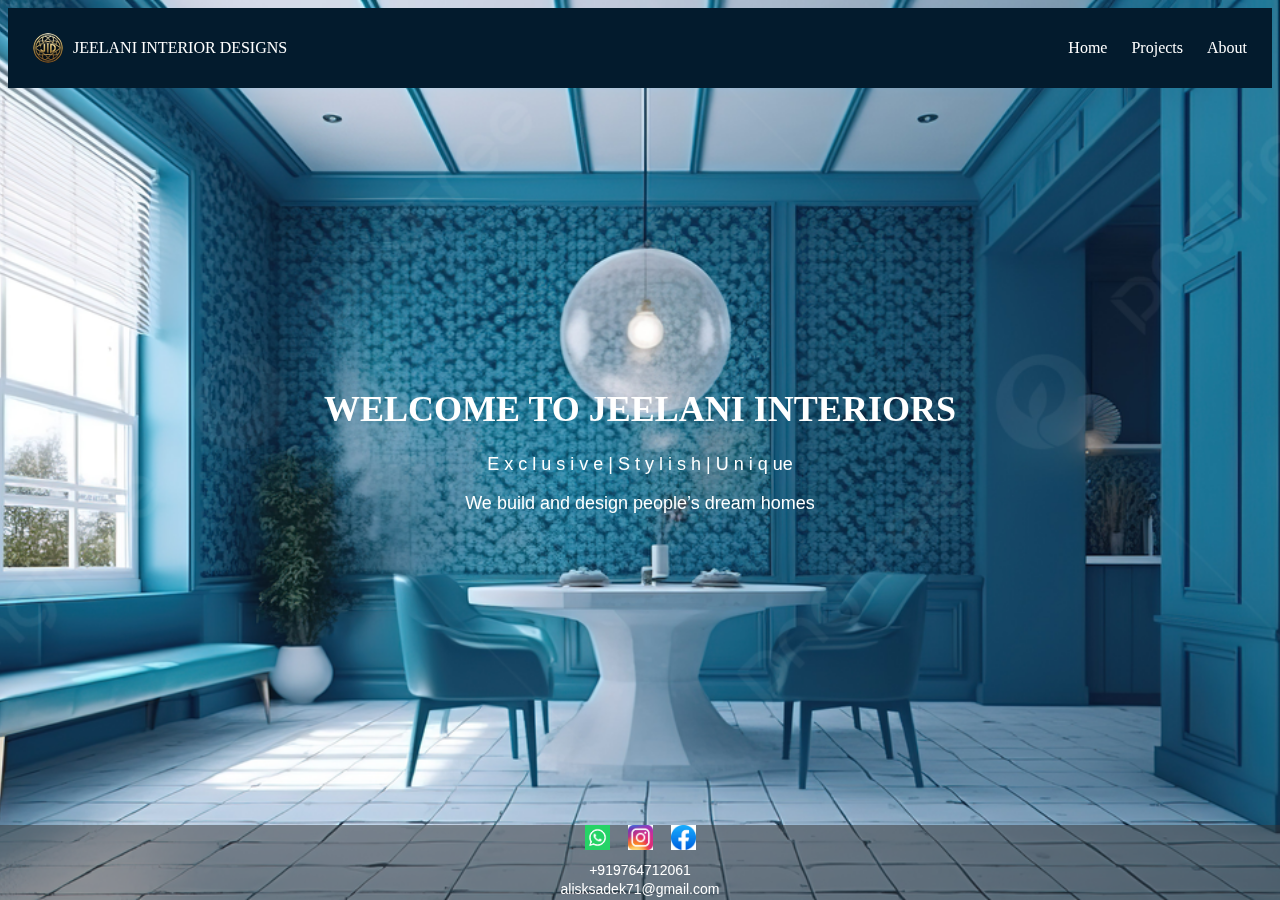
<file: index.html>
<!DOCTYPE html>
<html lang="en">
<head>
    <meta charset="UTF-8">
    <meta name="viewport" content="width=device-width, initial-scale=1.0">
    <title>Interior Design Company</title>
    <link rel="stylesheet" href="styles.css">
</head>
<body>
    <!-- Header Section -->
    <header>
        <div class="logo">
            <img src="company-icon.png" alt="Company Icon">
            <span>JEELANI INTERIOR DESIGNS</span>
        </div>
        <nav>
            <a href="#" onclick="loadPage('home')">Home</a>
            <div class="dropdown">
                <a href="#" onclick="toggleDropdown()">Projects</a>
                <div id="dropdown-menu" class="dropdown-menu">
                    <a href="#" onclick="loadPage('room.html')">Room</a>
                    <a href="#" onclick="loadPage('hall.html')">Hall</a>
                    <a href="#" onclick="loadPage('dining.html')">Dining</a>
                    <a href="#" onclick="loadPage('kitchen.html')">Kitchen</a>
                </div>
            </div>
            <a href="#" onclick="loadPage('about.html')">About</a>
        </nav>
    </header>

    <!-- Main Content Section -->
    <main id="content">
        <div class="company-info">
            <h1>WELCOME TO JEELANI INTERIORS</h1>
            <p>E x c l u s i v e | S t y l i s h | U n i q ue</p>
            <p>We build and design people’s dream homes</p> <!-- Corrected from <p1> -->
        </div>
    </main>

    <!-- Fixed Contact Section -->
    <footer class="fixed-footer">
        <div class="contact-icons">
            <a href="https://wa.me/your-number" target="_blank"><img src="whatsapp-icon.png" alt="WhatsApp"></a>
            <a href="https://instagram.com/your-profile" target="_blank"><img src="instagram-icon.png" alt="Instagram"></a>
            <a href="https://facebook.com/your-profile" target="_blank"><img src="facebook-icon.png" alt="Facebook"></a>
        </div>
        <div class="contact-info">
            <a href="tel:+919764712061">+919764712061</a>
            <a href="alisksadek71@gmail.com">alisksadek71@gmail.com</a>
        </div>
    </footer>

    <script src="script.js"></script>
</body>
</html>
</file>
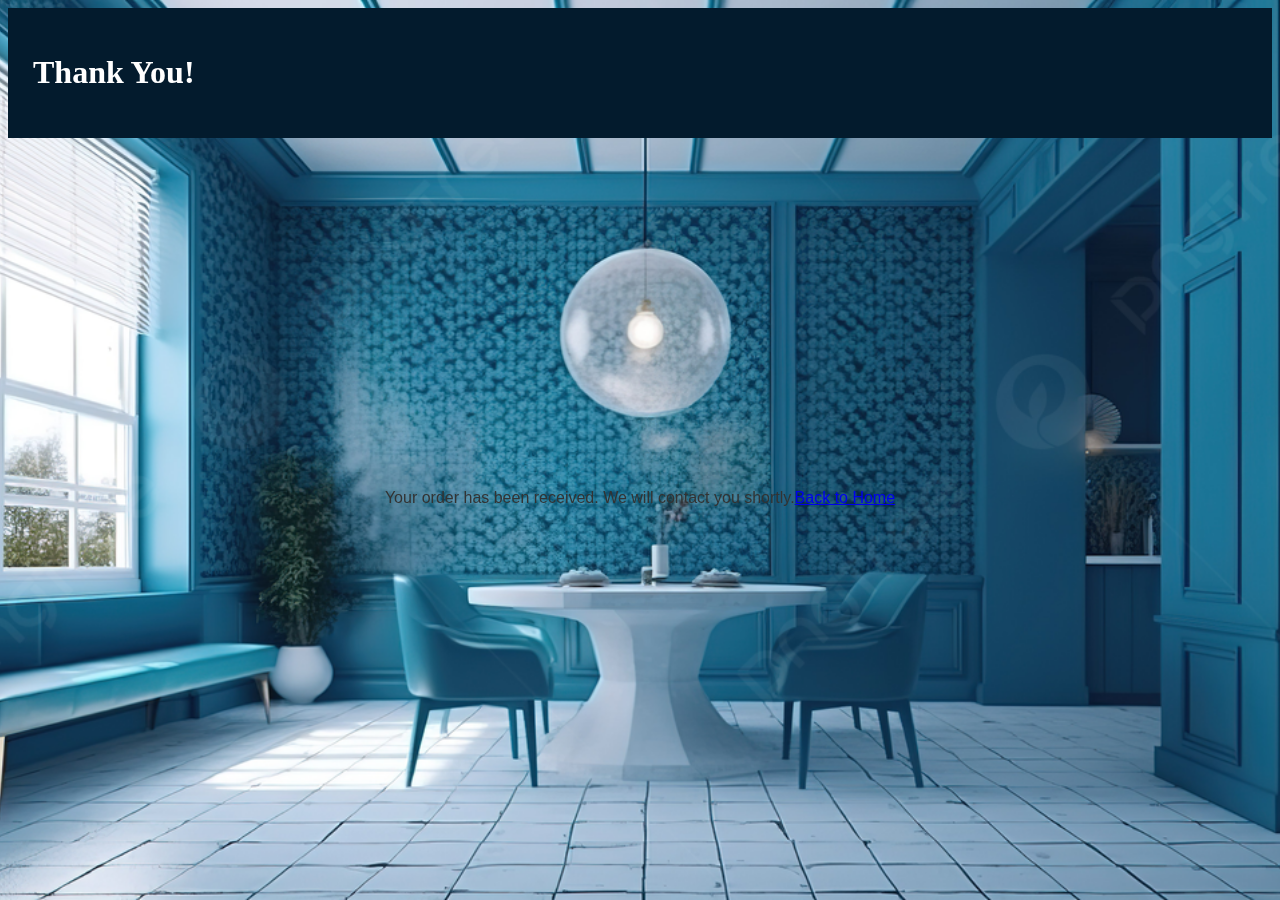
<file: confirmation.html>
<!DOCTYPE html>
<html lang="en">
<head>
  <meta charset="UTF-8">
  <title>Thank You</title>
  <link rel="stylesheet" href="styles.css">
</head>
<body>
  <header><h1>Thank You!</h1></header>
  <main>
    <p>Your order has been received. We will contact you shortly.</p>
    <a href="index.html">Back to Home</a>
  </main>
</body>
</html>
</file>
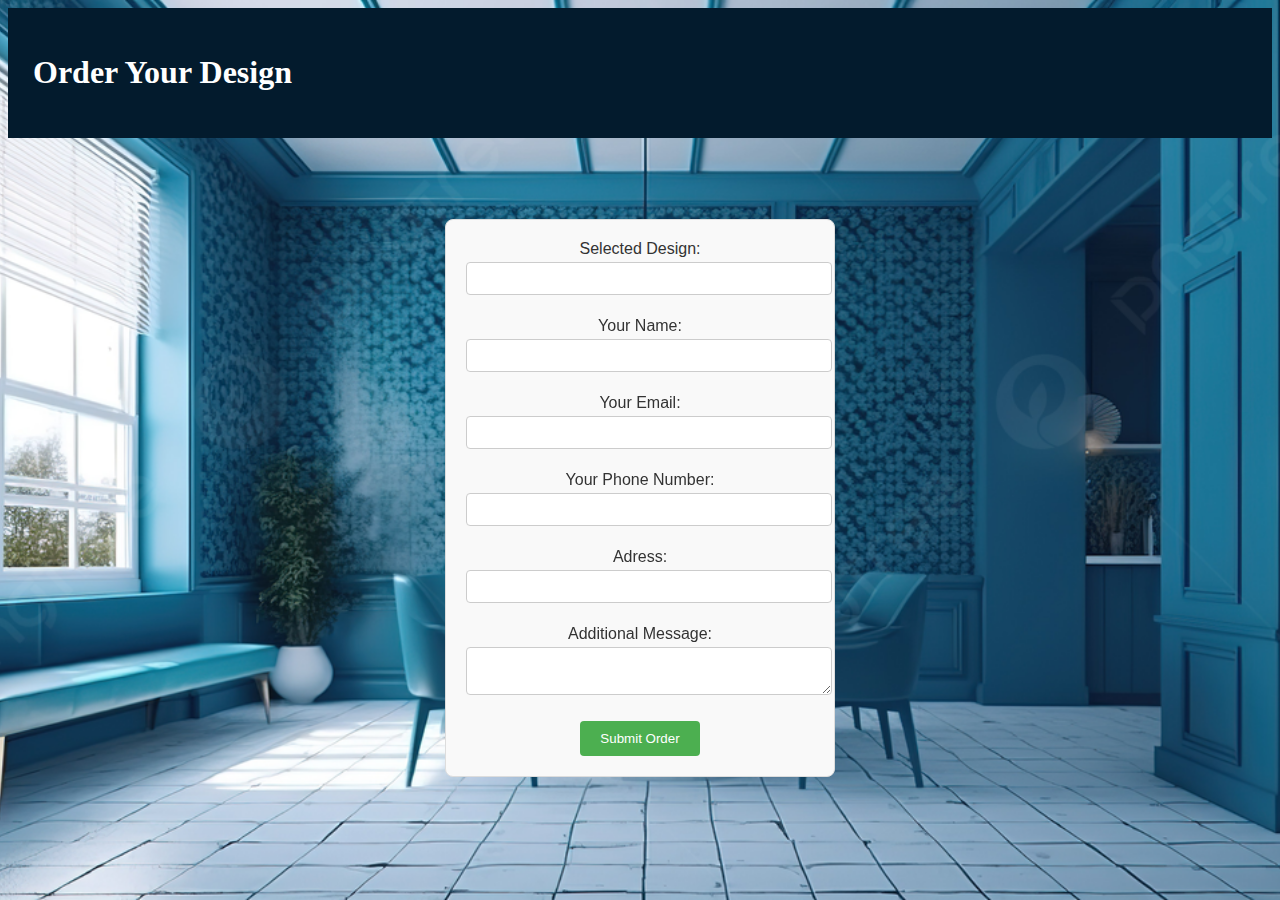
<file: order.html>
<!DOCTYPE html>
<html lang="en">
<head>
  <meta charset="UTF-8">
  <title>Order This Design</title>
  <link rel="stylesheet" href="styles.css">
</head>
<body>
  <header><h1>Order Your Design</h1></header>

  <main class="order-form-container">
    <form action="https://formspree.io/f/meogarql" method="POST">
      <!-- Email subject line -->
      <input type="hidden" name="_subject" value="🛒 New Order from Jeelani Interiors">
      <!-- Redirect to confirmation page after submit -->
      <input type="hidden" name="_next" value="confirmation.html">

      <label>Selected Design:
        <input type="text" id="designName" name="design" readonly>
      </label>

      <label>Your Name:
        <input type="text" name="name" required>
      </label>

      <label>Your Email:
        <input type="email" name="_replyto" required>
      </label>

      <label>Your Phone Number:
        <input type="tel" name="phone" required>
      </label>

      <label>Adress:
        <input type="Adress" name="Adress" required>
      </label>

      <label>Additional Message:
        <textarea name="message"></textarea>
      </label>
      <button type="submit">Submit Order</button>
    </form>
  </main>

  <script>
    // Pre-fill the design name from URL
    const params = new URLSearchParams(window.location.search);
    const design = params.get('design') || '';
    document.getElementById('designName').value = design;
  </script>
</body>
</html>
</file>
<file: styles.css>
/* General Styles */
body, html {
    margin: -9;
    padding:0;
    font-family: Arial, sans-serif;
    position: relative;
    color: #333;
}
body::before {
    content: "";
    position: fixed;
    top: 0;
    left: 0;
    width: 100%;
    height: 100%;
    background: url('background-image.jpg') no-repeat center center/cover;
    opacity: 1; /* 50% transparency */
    z-index: -1; /* Places the image behind the content */
}

header {
    display: flex;
    justify-content: space-between;
    align-items: center;
    padding: 25px;
    background-color: #031b2d;
    color: #fff;
    font-family: 'Lucida', serif; /* Apply the custom font */
}

header .logo {
    display: flex;
    align-items: center;
}

header .logo img {
    width: 30px; /* Adjust the size as needed */
    height: 30px; /* Ensure the width and height are equal for a perfect circle */
    border-radius: 50%; /* Makes the image round */
    margin-right: 10px;
}

header nav a {
    color: #fff;
    text-decoration: none;
    margin-left: 20px;
}


/* Main Content */
main {
    display: flex;
    justify-content: center;
    align-items: center;
    height: 80vh;
    text-align: center;
}

.company-info h1 {
    font-size: 36px;
    font-family: 'Lora', serif; /* Apply the custom font */
    color: #ffffff;
}

.company-info p {
    font-size: 18px;
    color: #ffffff;
    margin-top: 10px;
}
.company-info p1 {
    font-size: 13px;
    color: #ffffff;
    margin-top: 10px;
}

.company-info button {
    margin-top: 20px;
    padding: 10px 20px;
    font-size: 16px;
    color: #fff;
    background-color: #333;
    border: none;
    border-radius: 5px;
    cursor: pointer;
}

.company-info button:hover {
    background-color: #555;
}

/* Fixed Room Design Image */


/* Fixed Footer Styles */
.fixed-footer {
    position: fixed;
    bottom: 0;
    left: 0;
    width: 100%;
    background-color: rgba(51, 51, 51, 0.5); /* 50% transparent background */
    color: #fff;
    display: flex;
    flex-direction: column;
    align-items: center;
    padding: -3px;
}

.fixed-footer .contact-icons {
    display: flex;
}

.fixed-footer .contact-icons img {
    width: 25px;
    height: 25px;
    margin: 0 9px;
}

.fixed-footer .contact-info {
    margin-top: 5px;
    text-align: center;
}

.fixed-footer .contact-info a {
    color: #fff;
    text-decoration: none;
    display: block;
    margin: 3px 0;
    font-size: 14px;
}
/* Dropdown Menu Styles */
.dropdown {
    position: relative;
    display: inline-block;
}

.dropdown-menu {
    display: none; /* Hidden by default */
    position: absolute;
    background-color: rgba(51, 51, 51, 0.5);
    min-width: 160px;
    top: 200%; /* Position below the "Projects" link */
    left: 0;
    z-index: 1;
    border-radius: 5px;
    box-shadow: 0 4px 8px rgba(0, 0, 0, 0.2);
}

.dropdown-menu a {
    color: white;
    padding: 12px 16px;
    text-decoration: none;
    display: block;
    font-size: 16px;
}

.dropdown-menu a:hover {
    background-color: #575757;
}
/* Floating card for the About section */
.about-card {
    width: 80%;                     /* Adjust width as needed */
    margin: 50px auto;               /* Center the card */
    padding: 20px;
    background-color: rgba(1, 1, 1, 0.5); /* Semi-transparent background */
    border-radius: 15px;
    box-shadow: 0px 8px 16px rgba(0, 0, 0, 0.2);
    overflow: hidden;
    animation: slideIn 1s ease-out;  /* Slide-in animation */
}

/* Container for About section with image */
.about-container {
    display: flex;
    align-items: center;
}

/* Styling for the About text */
.about-text {
    flex: 1;
    padding-right: 20px;
    text-align: justify; /* Justify the text */
    color: #ffffff; /* Example color, adjust as needed */
}

/* Styling for the owner's image */
.owner-image img {
    width: 150px;
    height: 150px;
    border-radius: 50%; /* Makes the image round */
    object-fit: cover;
    box-shadow: 0px 4px 8px rgba(0, 0, 0, 0.2);
}

/* Slide-in animation */
@keyframes slideIn {
    from {
        opacity: 0;
        transform: translateY(30px); /* Starts slightly below its final position */
    }
    to {
        opacity: 1;
        transform: translateY(0);
    }
}

.carousel-container {
  position: relative;
  margin: 100px auto; /* space from header/footer */
  max-width: 90%;
  overflow: hidden;
  display: flex;
  align-items: center;
}

.carousel {
  display: flex;
  overflow-x: auto;
  scroll-behavior: smooth;
  scrollbar-width: none; /* for Firefox */
}

.carousel::-webkit-scrollbar {
  display: none; /* for Chrome, Safari */
}

.carousel-item {
  min-width: 30px;
  margin: 0 10px;
  flex-shrink: 0;
  background: #fff;
  border-radius: 10px;
  text-align: center;
  box-shadow: 0 4px 10px rgba(0,0,0,0.1);
}

.carousel-item img {
  width: 300px;
  border-radius: 10px;
}


.carousel-btn.left {
  margin-right: 10px;
}

.carousel-btn.right {
  margin-left: 10px;
}


/* Button */
.order-button {
    display: inline-block;
    padding: 5px 10px;
    background-color: #e067c2;
    color: #fff;
    text-decoration: none;
    border-radius: 5px;
}

.order-button:hover {
    background-color: #005fa3;
}

/* Responsive adjustments */
@media (max-width: 500px) {
    .card {
        flex: 1 1 calc(50% - 20px); /* 2 cards on smaller screens */
    }
}

@media (max-width: 500px) {
    .card {
        flex: 1 1 100%; /* 1 card on very small screens */
    }
    
    
}
/* Why Choose Us Section Styling */
.why-choose-us {
    background-color: rgba(255, 255, 255, 0.1);
    padding: 15px;
    border-radius: 10px;
    color: #ffffff;
    box-shadow: #555;
}
form {
    max-width: 500px;
    margin: auto;
    padding: 20px;
    border: 1px solid #ddd;
    border-radius: 8px;
    background: #f9f9f9;
}

form label {
    display: block;
    margin-bottom: 10px;
}

form input, form textarea {
    width: 100%;
    padding: 8px;
    margin-top: 4px;
    margin-bottom: 12px;
    border: 1px solid #ccc;
    border-radius: 4px;
}

button[type="submit"] {
    background-color: #4CAF50;
    color: white;
    padding: 10px 20px;
    border: none;
    border-radius: 4px;
    cursor: pointer;
}

button[type="submit"]:hover {
    background-color: #45a049;
}

#confirmationMessage {
    text-align: center;
    font-size: 40px;
    color: rgb(143, 16, 20);
    margin-top: 20px;
}
.carousel-item h3 {
  font-size: 18px;
  margin: 10px 0 5px;
  color: #b23d3d;
}

.price {
  font-size: 16px;
  color: #290bef;
  margin-bottom: 10px;
}
</file>
